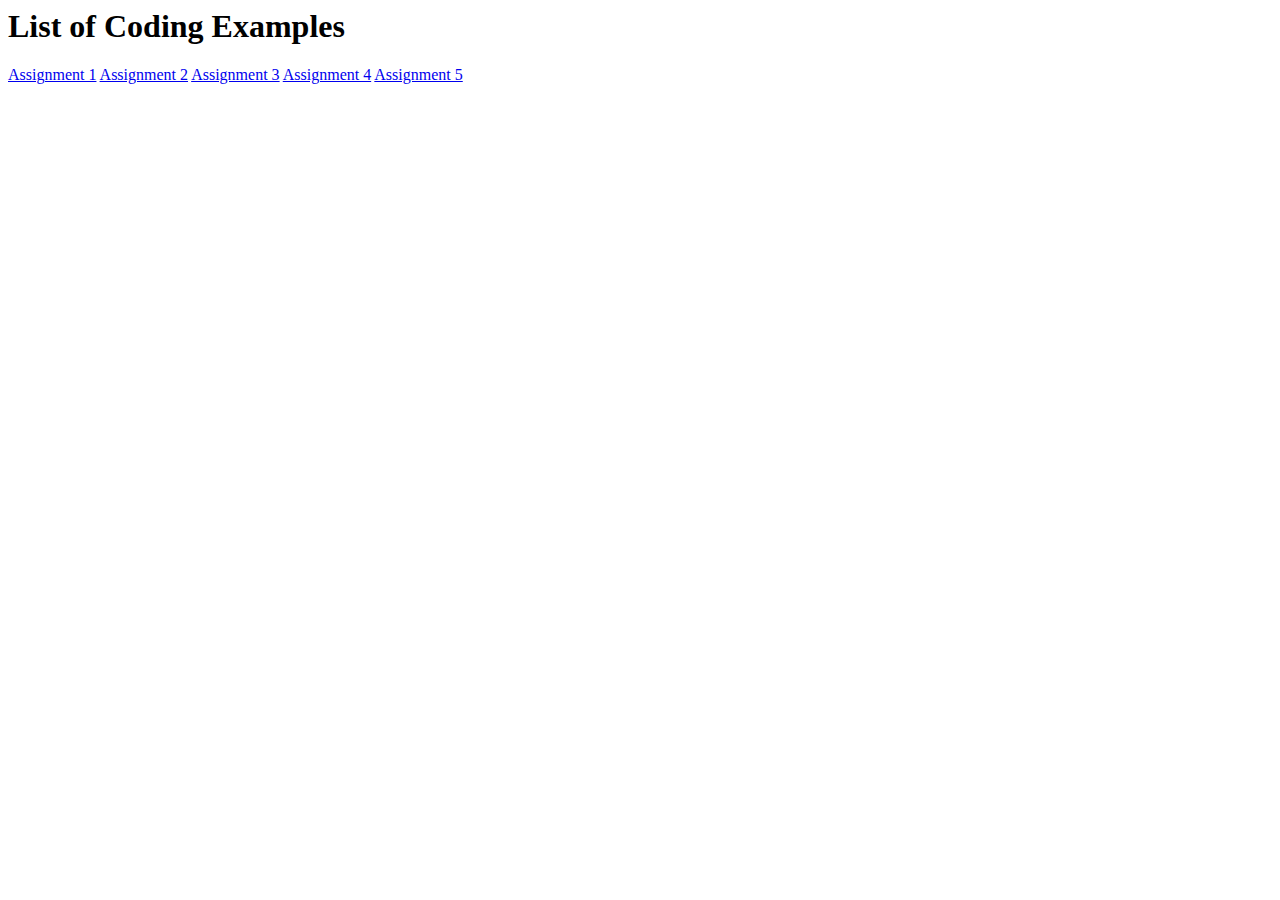
<file: Coding Assignments/index.html>
<html>
    <head>
        <title>List of Coding Assignments</title>
    </head>
    <body>
        <h1> List of Coding Examples</h1>
        <a href=Assign1.html>Assignment 1</a>
        <a href=Assign2.html>Assignment 2</a>
        <a href=Assign3.html>Assignment 3</a>
        <a href=Assign4.html>Assignment 4</a>
        <a href=Assign5.html>Assignment 5</a>
    </body>
</html>
</file>
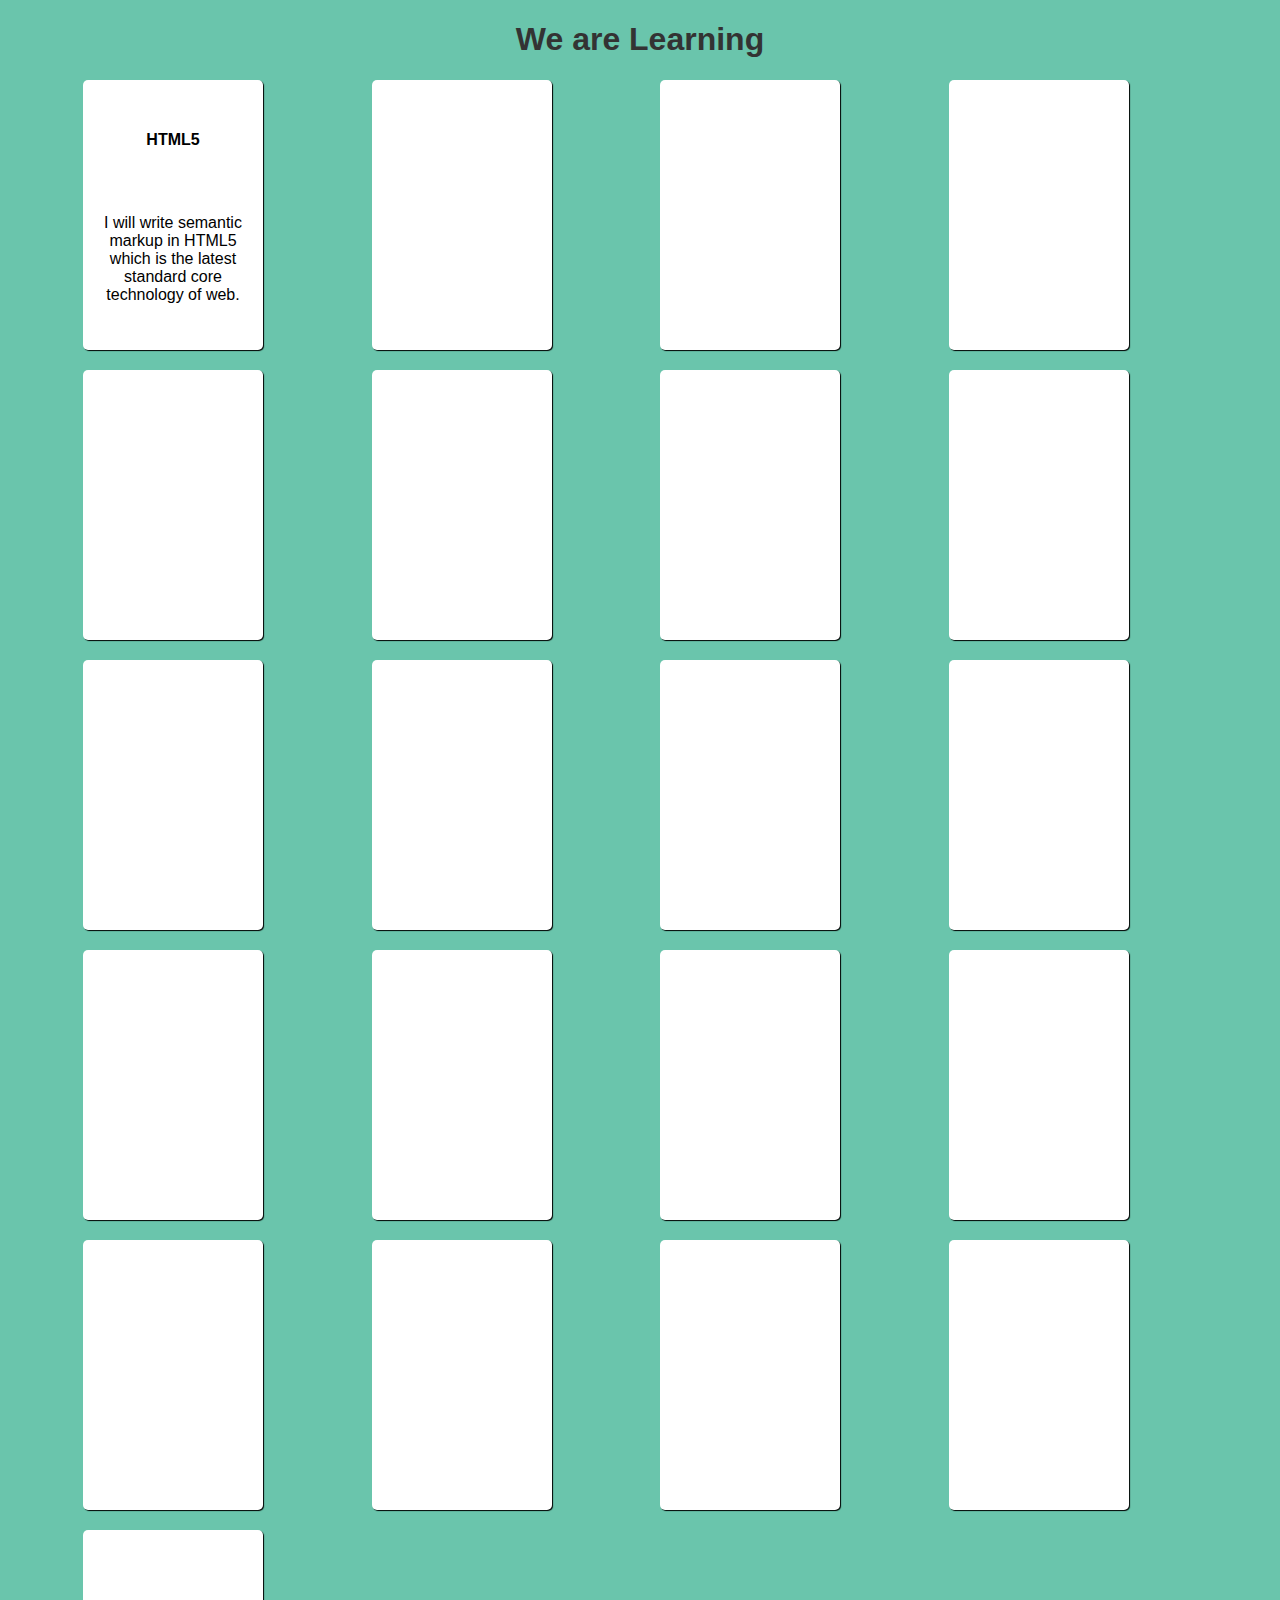
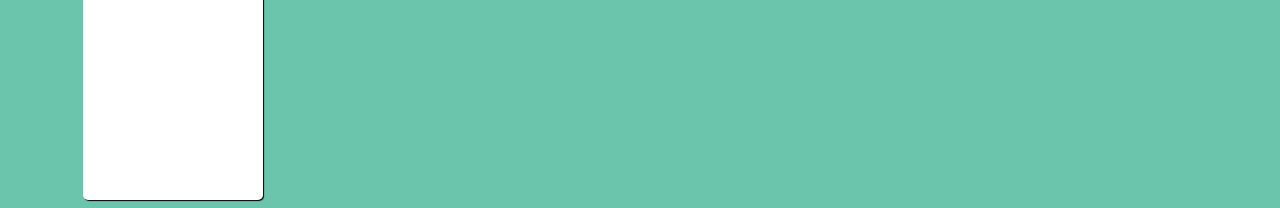
<file: week2/index.html>
<!DOCTYPE html>
<html>
    <head>
        <title>
            learning responsive web design
        </title>
        <link rel="stylesheet" href="css/main.css"/>
    </head>
    <body class="body-bgcolor">
        <h1>We are Learning </h1>
        <div class="container">
        <div class="item">
         <h4>HTML5</h4> 
         
           <p class="skill-writeup"> I will write semantic markup in HTML5 which is the latest standard core technology of web.
        </p>
         </div>
        <div class="item"></div>
        <div class="item"></div>
        <div class="item"></div>
        <div class="item"></div>
        <div class="item">

        </div>
        <div class="item">

        </div><div class="item">

        </div><div class="item">

        </div><div class="item">

        </div><div class="item">

        </div><div class="item">

        </div>
        <div class="item">

        </div>
        <div class="item">

        </div>
        <div class="item">

        </div>
        <div class="item">

        </div>
        <div class="item">

        </div>
        <div class="item">

        </div>
        <div class="item">

        </div>
        <div class="item">

        </div>
        
        <div class="item"></div>
        </div>
    </body>
</html>
</file>
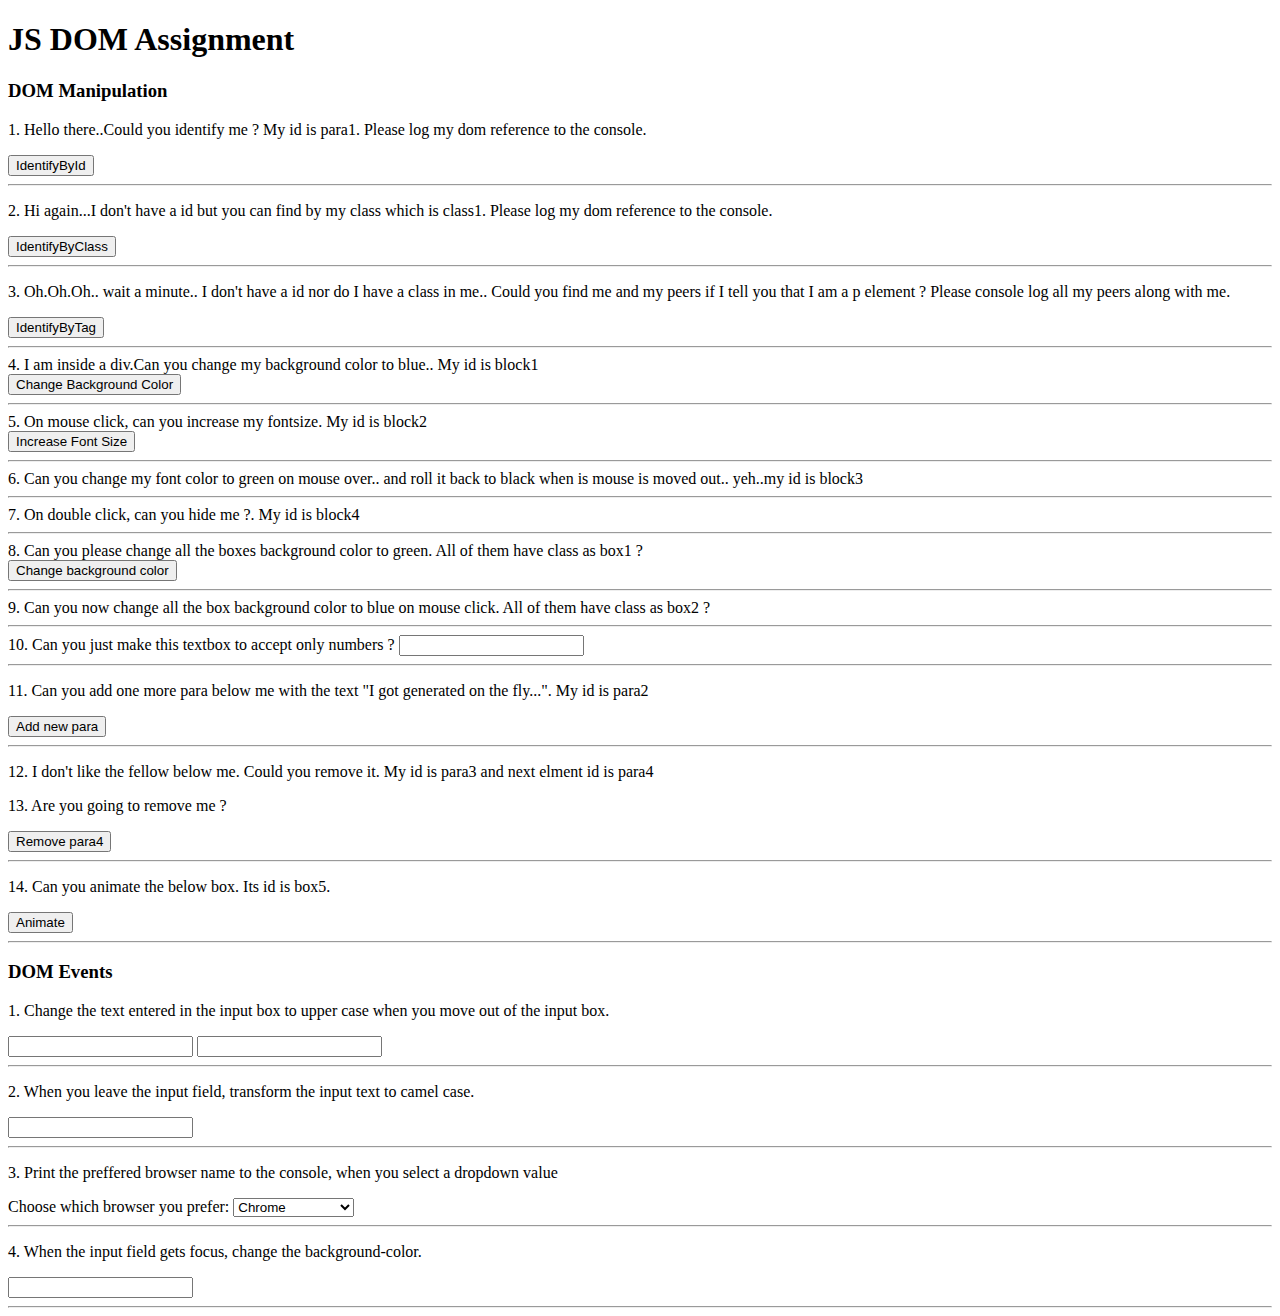
<file: Assignments/Week 2/index.html>
<!DOCTYPE html>
<html lang="en">
<head>
    <meta charset="UTF-8">
    <meta name="viewport" content="width=device-width, initial-scale=1.0">
    <meta http-equiv="X-UA-Compatible" content="ie=edge">
    <title>DOM Assignments</title>
</head>
<body>
    <h1 class="text-center">JS DOM Assignment</h1>

    <div class="container">

        <h3>DOM Manipulation</h3>

        <p id="para1">1. Hello there..Could you identify me ? My id is para1. Please log my dom reference to the console.</p>
        <button class="btn btn-primary" onclick="identifyById()">IdentifyById</button>
        <hr>
        <p class="class1">2. Hi again...I don't have a id but you can find by my class which is class1. Please log my dom reference to the
            console. </p>
        <button class="btn btn-primary" onclick="identifyByClass()">IdentifyByClass</button>
        <hr>
        <p> 3. Oh.Oh.Oh.. wait a minute.. I don't have a id nor do I have a class in me.. Could you find me and my peers if I
            tell you that I am a p element ? Please console log all my peers along with me.</p>
        <button class="btn btn-primary" onclick="byTag()">IdentifyByTag</button>
        <hr>
        <div id="block1">4. I am inside a div.Can you change my background color to blue.. My id is block1</div>
        <button class="btn btn-primary" onclick="changeBackground()">Change Background Color</button>
        <hr>
        <div id="block2">5. On mouse click, can you increase my fontsize. My id is block2</div>
        <button class="btn btn-primary" onclick="increaseFont()">Increase Font Size</button>
        <hr>
        <div id="block3" onmouseover="changeFontColor()" onmouseout="revertColor()">6. Can you change my font color to green on mouse over.. and roll it back to black when is mouse is moved out.. yeh..my
            id is block3</div>
        <hr>
        <div id="block4" ondblclick="hide()">7. On double click, can you hide me ?. My id is block4</div>
        <hr> 8. Can you please change all the boxes background color to green. All of them have class as box1 ?
        <div class="box1"></div>
        <div class="box1"></div>
        <div class="box1"></div>
        <button class="btn btn-primary mt-1" onclick="changeBackColor('green ', 'box1' )">Change background color</button>
        <hr> 9. Can you now change all the box background color to blue on mouse click. All of them have class as box2 ?
        <div class="box2" onclick="changeBackColor('blue','box2')"></div>
        <div class="box2" onclick="changeBackColor('blue','box2')"></div>
        <div class="box2" onclick="changeBackColor('blue','box2')"></div>
        <hr> 10. Can you just make this textbox to accept only numbers ?
        <input type="text" id="input1" onkeypress="return numbersOnly(event)">
        <hr>
        <p id='para2'>11. Can you add one more para below me with the text "I got generated on the fly...". My id is para2</p>
        <button class="btn btn-primary" onclick="addAdjacent()">Add new para</button>
        <hr>
        <p id='para3'>12. I don't like the fellow below me. Could you remove it. My id is para3 and next elment id is para4</p>
        <p id='para4'>13. Are you going to remove me ? </p>
        <button class="btn btn-primary" onclick="removePara()">Remove para4</button>
        <hr>
        <p>14. Can you animate the below box. Its id is box5.</p>
        <div class="box" id="box5" onclick="myMove()"></div>
        <button class="btn btn-primary mt-1" onclick="animatePara()">Animate</button>

        <hr>
        <h3>DOM Events</h3>

        <p>1. Change the text entered in the input box to upper case when you move out of the input box.</p>
        <input type="text" id="inputBox1" >
        <input type="text" id="inputBox2" >
        <hr>
        <p>2. When you leave the input field, transform the input text to camel case.</p>
        <input type="text" id="inputBox3">
        <hr>
        <p>3. Print the preffered browser name to the console, when you select a dropdown value</p>
        <form>
            Choose which browser you prefer:
            <select id="browsers">
                <option value="Chrome">Chrome</option>
                <option value="Firefox">Firefox</option>
                <option value="Internet Explorer">Internet Explorer</option>
            </select>
        </form>
        <hr>
        <p>4. When the input field gets focus, change the background-color.</p>
        <input type="text">
        <hr>
    <script src="js/app1.js"></script>
</body>
</html>
</file>
<file: week2/css/main.css>
h1 {
    text-align: center;
    color: #333;
  }
  
  p {
    margin: 1em;
    top: 0em;
  }
  
  .container {
    display: grid;
    grid-template-columns: auto auto auto auto;
    grid-gap:10px;
    margin:0 75px;
    grid-gap:20px 40px;
       
  }
  
  .item {
    height: 30px;
    background-color: #fff;
    border:1px solid transparent;
    border-radius: 5px;
    height: 30vh;
    width: 20vh;
    text-align: center;
    box-shadow: 1px 1px 1px;
    opacity: 1;
    display: flex;
    flex-direction: column;
    justify-content:space-evenly;
  }
  
  .item:hover {
    box-shadow: 5px 5px 5px;
  }
  
  

  
  
  img {
    height: 12vh;
   
  }
  
  .body-bgcolor {
    background: #6ac5ac;
  }
  
  * {
    font-family: 'Lato', sans-serif;
    box-sizing: border-box;
    -webkit-box-sizing: border-box;
       -moz-box-sizing: border-box;
            box-sizing: border-box;
  }
  
  
  @media screen and (max-width: 1200px){
    .container{
          grid-template-columns: auto auto auto auto;
    }
  }
   
  @media screen and (max-width: 576px){
    .container{
     
      grid-template-columns: auto auto;
    }
    .skill-writeup{
        display:none;
    }
  }
</file>
